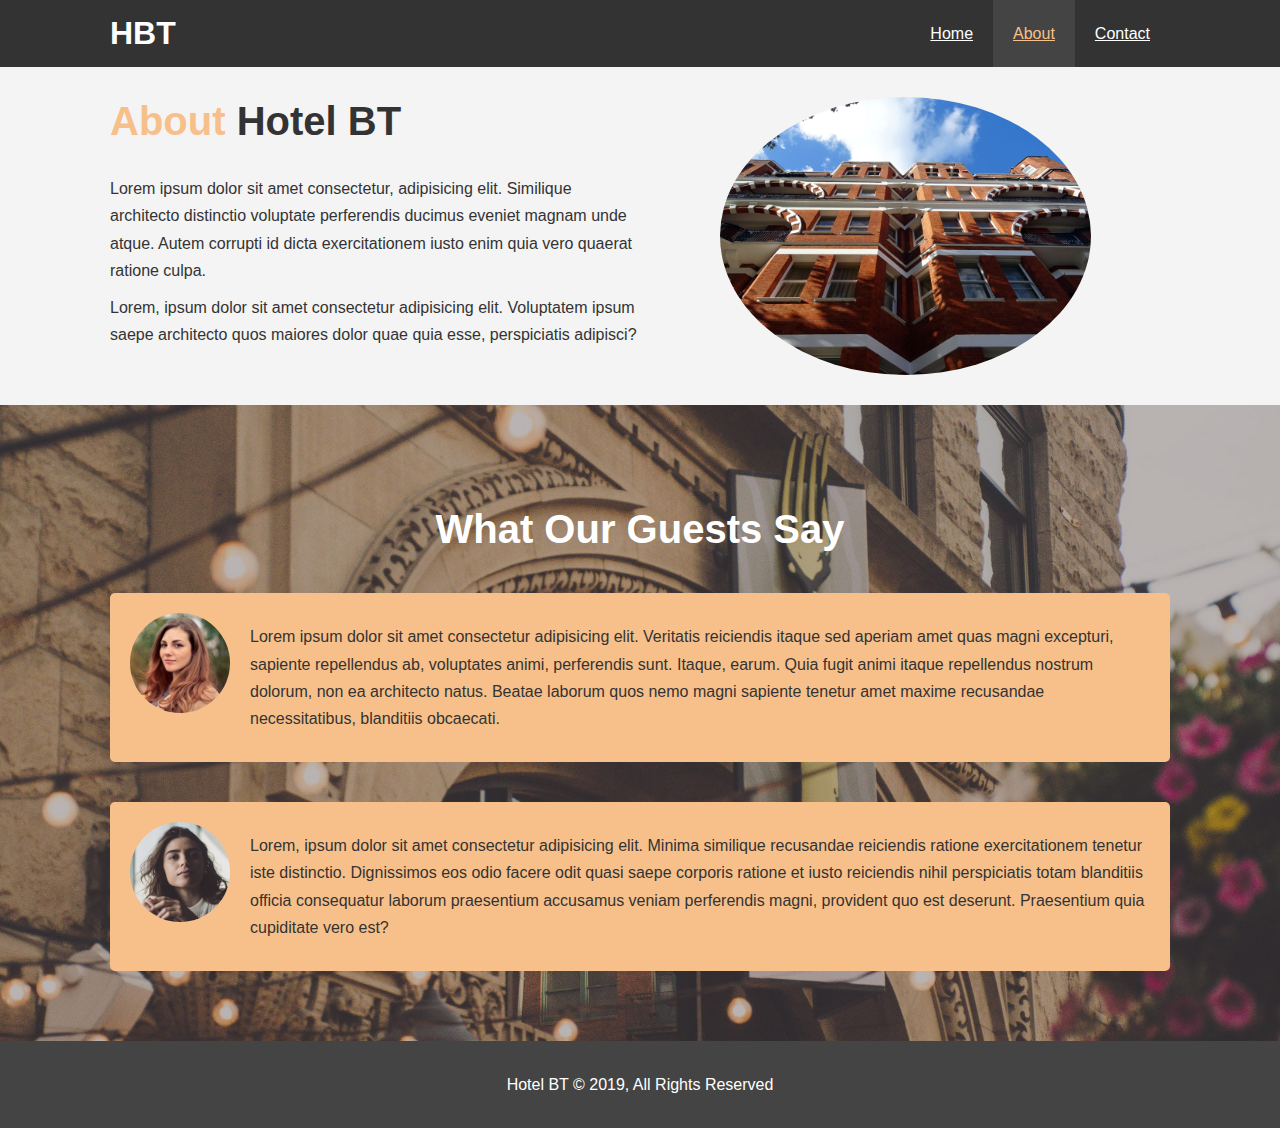
<file: about.html>
<!DOCTYPE html>
<html lang="en">
  <head>
    <meta charset="UTF-8" />
    <meta http-equiv="X-UA-Compatible" content="IE=edge" />
    <meta name="viewport" content="width=device-width, initial-scale=1.0" />
    <title>About| Welcome</title>
    <meta name="description" content="Welcome to Project Website" />
    <meta name="keywords" content="hotel,project,new" />
    <link rel="stylesheet" href="css/style.css" />
    <link
      rel="stylesheet"
      media="screen and (max-width:768px)"
      href="css/mobile.css"
    />
  </head>
  <body>
    <header>
      <nav id="navbar">
        <div class="container">
          <h1 class="logo"><a>HBT</a></h1>
          <ul>
            <li><a href="index.html">Home</a></li>
            <li><a class="current" href="about.html">About</a></li>
            <li><a href="contact.html">Contact</a></li>
          </ul>
        </div>
      </nav>
    </header>

    <section class="about-info bg-light py-3">
      <div class="container">
        <div class="info-left">
          <h1 class="l-heading">
            <span class="text-primary">About</span> Hotel BT
          </h1>
          <p>
            Lorem ipsum dolor sit amet consectetur, adipisicing elit. Similique
            architecto distinctio voluptate perferendis ducimus eveniet magnam
            unde atque. Autem corrupti id dicta exercitationem iusto enim quia
            vero quaerat ratione culpa.
          </p>
          <p>
            Lorem, ipsum dolor sit amet consectetur adipisicing elit. Voluptatem
            ipsum saepe architecto quos maiores dolor quae quia esse,
            perspiciatis adipisci?
          </p>
        </div>
        <div class="info-right">
          <img src="./img/photo-2.jpg" alt="Hotel" />
        </div>
      </div>
    </section>

    <div class="clr"></div>

    <section class="testimonials py-3">
      <div class="container">
        <h2 class="l-heading">What Our Guests Say</h2>
        <div class="testimonial bg-primary">
          <img src="./img/person-1.jpg" alt="Samantha" />
          <p>
            Lorem ipsum dolor sit amet consectetur adipisicing elit. Veritatis
            reiciendis itaque sed aperiam amet quas magni excepturi, sapiente
            repellendus ab, voluptates animi, perferendis sunt. Itaque, earum.
            Quia fugit animi itaque repellendus nostrum dolorum, non ea
            architecto natus. Beatae laborum quos nemo magni sapiente tenetur
            amet maxime recusandae necessitatibus, blanditiis obcaecati.
          </p>
        </div>
        <div class="testimonial bg-primary">
          <img src="./img/person-2.jpg" alt="Ruth" />
          <p>
            Lorem, ipsum dolor sit amet consectetur adipisicing elit. Minima
            similique recusandae reiciendis ratione exercitationem tenetur iste
            distinctio. Dignissimos eos odio facere odit quasi saepe corporis
            ratione et iusto reiciendis nihil perspiciatis totam blanditiis
            officia consequatur laborum praesentium accusamus veniam perferendis
            magni, provident quo est deserunt. Praesentium quia cupiditate vero
            est?
          </p>
        </div>
      </div>
    </section>

    <footer id="main-footer">
      <p>Hotel BT &copy; 2019, All Rights Reserved</p>
    </footer>
  </body>
</html>
</file>
<file: css/style.css>
*{
margin: 0;
padding:0;
box-sizing: border-box;
}

html,body{
    font-family: 'Segoe UI', Tahoma, Geneva, Verdana, sans-serif;
    line-height: 1.7em;
}

a{
    color:#333;
}

h1,h2,h3{
    padding-bottom: 20px;
}

p{
    margin:10px 0;
}

.clr{
    clear:both;
}

/* Utility class */
.container{
    margin:auto;
    max-width:1100px;
    overflow:auto;
    padding:0 20px;
}

.text-primary{
    color: #f7c08a;
}

.lead{
    font-size: 20px;
}

.btn{
    display: inline-block;
    font-size:18px;
    color:#fff;
    background: #333;
    padding:13px 20px;
    border:none;
    cursor:pointer;
}

.btn:hover{
    background :#f7c08a;
    color:#333;
}

.btn-light{
    background: #f4f4f4;
    color:#333;
}

.bg-dark{
    background:#333;
    color:#fff;
}

.bg-light{
    background: #f4f4f4;
    color:#333;
}

.bg-primary{
    background:#f7c08a;
    color:#333;
}

.py-1{
    padding:10px 0;
}
.py-2{
    padding:20px 0;
}
.py-3{
    padding:30px 0;
}

.l-heading{
    font-size: 40px;
    line-height: 1.2;
}


/* Nav Bar */
#navbar{
    background:#333;
    color:#fff;
    overflow: auto;
}

#navbar a{
     color:#fff; 
}

#navbar h1{
    float:left;
    padding-top:20px;
}

#navbar ul{
    list-style: none;
    float:right;
}

#navbar li{
    float:left;
}

#navbar li a{
    display: block;
    padding: 20px;
    text-align: center;
}

#navbar li a:hover,
#navbar li a.current{
    background: #444;
    color:#f7c08a;
}

/* Showcase */

.showcase{
    background:url('../img/showcase.jpg') no-repeat center center/cover;
    height: 600px;
}

.showcase .showcase-content{
    color: #ddd;
    text-align: center;
    padding-top: 170px;
}

.showcase-content h1{
    font-size: 60px;
    line-height: 1.2em;
}

.showcase-content p{
    padding-bottom: 20px;
    line-height:1.7em;
}

/* Home Info */
.home-info{
    height: 400px;
}

.home-info .info-img{
    float:left;
    width:50%;
    background: url('../img/photo-1.jpg') no-repeat;
    min-height: 100%;
}

.home-info .info-content{
    float:right;
    width: 50%;
    height:100%;
    text-align:center;
    padding:50px 30px;
    overflow:hidden;
}

/* Features Footer */
.box{
    float:left;
    width: 33.3%;
    text-align: center;
    padding: 50px;
}

.box i{
    margin-bottom: 10px;
}

/* About Info */
.about-info .info-right{
    float:right;
    width: 50%;
    min-height: 100%;
}

.about-info .info-right img{
    display: block;
    width:70%;
    margin: auto;
    border-radius: 50%;
}

.about-info .info-left{
    float: left;
    width: 50%;
    min-height: 100%;
}

/* Testimonials */

.testimonials{
    padding-top: 100px;
    height: 100%;
    background: url('../img/test-bg.jpg') no-repeat center center/cover;
}

.testimonials .testimonial{
    padding:20px;
    margin-bottom: 40px;
    border-radius: 5px;
}

.testimonials .testimonial img{
    width:100px;
    float: left;
    margin-right: 20px;
    border-radius: 50%;
}

.testimonials h2{
    color:#fff;
    text-align: center;
    padding-bottom: 40px;
}


/* Contact Form */

.contact-form .form-group{
    margin-bottom: 20px;
}

.contact-form label{
    display: block;
    margin-bottom: 5px;
}

.contact-form input,
.contact-form textarea{
    width: 100%;
    padding:10px;
    border: 1px #ddd solid;
}

.contact-form textarea{
    height: 200px;
}

.contact-form input:focus,
.contact-form textarea:focus{
    outline:none;
    border-color: #f7c08a;
}



/* Footer */

#main-footer{
    text-align: center;
    background:#444;
    color: #fff;
    padding: 20px;
}
</file>
<file: css/mobile.css>
#navbar .logo{
    float:none;
    text-align: center;
}

#navbar ul, #navbar ul li{
    float:none;
}

#navbar ul li a{
    padding: 5px;
    border-bottom: #444 dotted 1px;
}

/* Showcase */

.showcase{
    height: 100%;
}

.showcase .showcase-content{
    padding-top: 70px;
}

/* Home Info */
.home-info{
    height:550px;
}

.home-info .info-img{
    display: none;
}

.home-info .info-content{
    float:none;
    width: 100%;
}

.box{
    float: none;
    width: 100%;
}

/* About Info */

.about-info .info-left{
    float:none;
    width: 100%;
}


.about-info .info-right{
    float:none;
    width: 100%;
    margin-top:30px;
}

.l-heading{
    text-align: center;
}

/* contact */

.contact-info .box{
    border-bottom:#444 dotted 1px;
}
</file>
